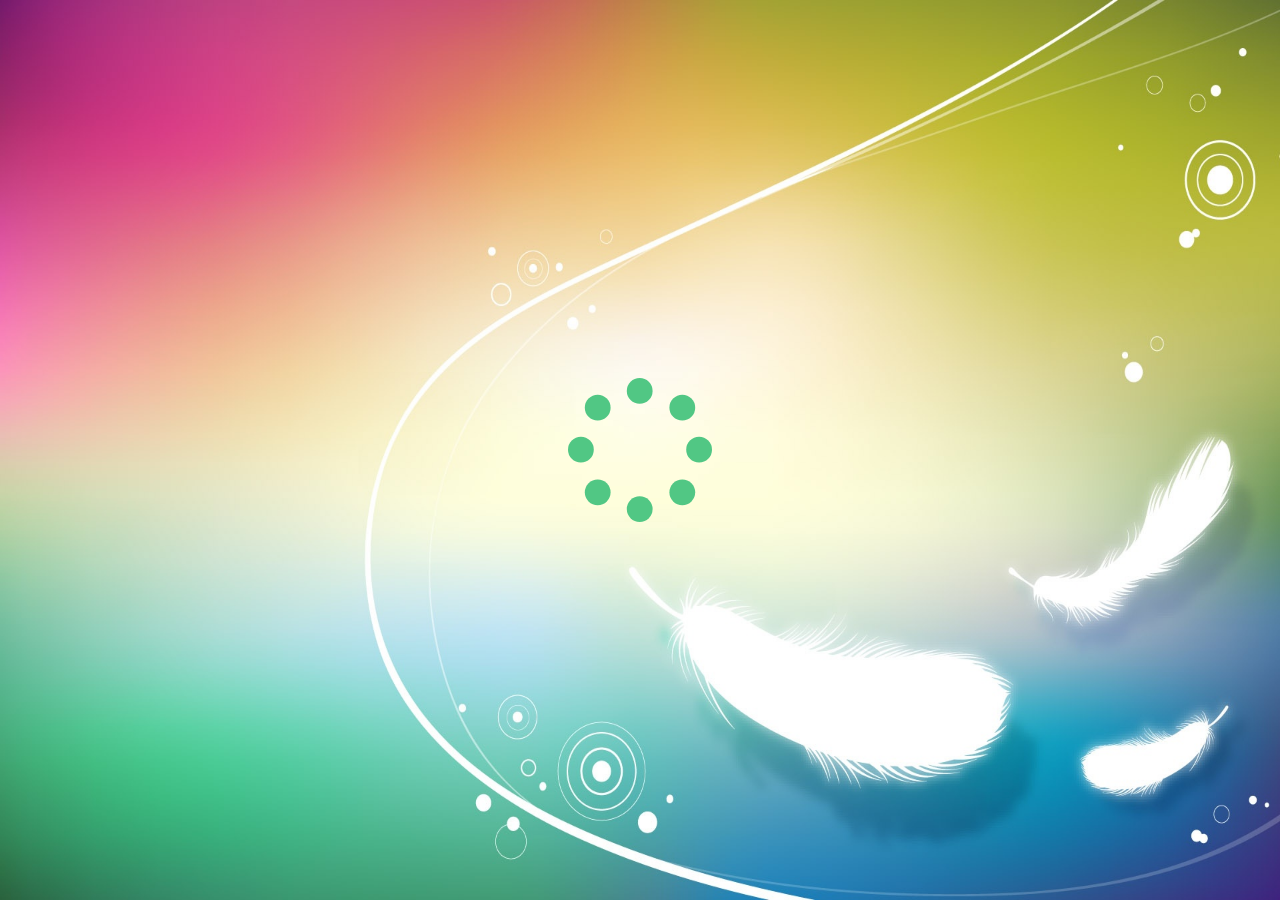
<file: index.html>
<!Doctype html>
<html lang="">
	<!-- (c) Copyright by Applications for student -->
	<head>
		<title></title>
		<meta charset="utf-8" />
		<meta name="description" content="" />
		<meta name="author" content="(c) AFS" />
		<meta name="robots" content="noindex,nofollow" />
		<link rel="apple-touch-icon" sizes="57x57" href="./data/img/favicon/apple-icon-57x57.png">
		<link rel="apple-touch-icon" sizes="60x60" href="./data/img/favicon/apple-icon-60x60.png">
		<link rel="apple-touch-icon" sizes="72x72" href="./data/img/favicon/apple-icon-72x72.png">
		<link rel="apple-touch-icon" sizes="76x76" href="./data/img/favicon/apple-icon-76x76.png">
		<link rel="apple-touch-icon" sizes="114x114" href="./data/img/favicon/apple-icon-114x114.png">
		<link rel="apple-touch-icon" sizes="120x120" href="./data/img/favicon/apple-icon-120x120.png">
		<link rel="apple-touch-icon" sizes="144x144" href="./data/img/favicon/apple-icon-144x144.png">
		<link rel="apple-touch-icon" sizes="152x152" href="./data/img/favicon/apple-icon-152x152.png">
		<link rel="apple-touch-icon" sizes="180x180" href="./data/img/favicon/apple-icon-180x180.png">
		<link rel="icon" type="image/png" sizes="192x192"  href="./data/img/favicon/android-icon-192x192.png">
		<link rel="icon" type="image/png" sizes="32x32" href="./data/img/favicon/favicon-32x32.png">
		<link rel="icon" type="image/png" sizes="96x96" href="./data/img/favicon/favicon-96x96.png">
		<link rel="icon" type="image/png" sizes="16x16" href="./data/img/favicon/favicon-16x16.png">
		<link rel="manifest" href="./data/img/favicon/manifest.json">
		<meta name="msapplication-TileColor" content="#ffffff">
		<meta name="msapplication-TileImage" content="./data/img/favicon/ms-icon-144x144.png">
		<meta name="theme-color" content="#ffffff">
		<link type="text/css" rel="stylesheet" href="./source/afs.css">
		<link type="text/css" rel="stylesheet" href="./data/css/normalize.css">
	</head>
	<body>
		<div id="afs-modal">
			<div id="afs-modal-title"></div>
			<div id="afs-modal-content"></div>
			<div id="afs-modal-close">X</div>
		</div>
		<div id="contextmenu"></div>
		<div id="afs-modal-fix"></div>
		<div id="afs-container">
			<div id="afs-body">
				<div id="afs-body-app">
					<div id="afs-body-app-close" style="display:none">
						<span>X</span>
					</div>
					<div id="afs-body-app-iframe"></div>
				</div>
				<div id="afs-body-loading">
					<div id="afs-loading">
						<div id="floatingCirclesG">
							<div class="f_circleG" id="frotateG_01"></div>
							<div class="f_circleG" id="frotateG_02"></div>
							<div class="f_circleG" id="frotateG_03"></div>
							<div class="f_circleG" id="frotateG_04"></div>
							<div class="f_circleG" id="frotateG_05"></div>
							<div class="f_circleG" id="frotateG_06"></div>
							<div class="f_circleG" id="frotateG_07"></div>
							<div class="f_circleG" id="frotateG_08"></div>
						</div>
					</div>
				</div>
				<div id="afs-body-login">
					<div id="afs-form-login">
						<div id="afs-form-login-title"></div>
						<div class="afs-form-area">
							<input id="afs-form-login-inputUser" type="text"/>
							<input id="afs-form-login-inputPass" type="password"/>
						</div>
						<div class="afs-form-box">
							<div id="afs-rememberAccount">
								<input type="checkbox" />
								<span></span>
							</div>
							<a id="afs-form-login-toRegister" href="javascript:void(0)"></a>
						</div>
						<button id="afs-form-login-submit"></button>
					</div>
				</div>
				<div id="afs-body-register">
					<div id="afs-form-register">
						<div id="afs-form-register-title"></div>
						<div class="afs-form-area">
							<input id="afs-form-register-inputName" type="text"/>
							<input id="afs-form-register-inputUser" type="text"/>
							<input id="afs-form-register-inputPass" type="password"/>
							<input id="afs-form-register-inputRePass" type="password"/>
							<button id="afs-form-register-btnCreatePassword"></button>
							<button id="afs-form-register-btnTogglePassword"></button>
						</div>
						<div class="afs-form-box">
							<a id="afs-form-register-toLogin" href="javascript:void(0)"></a>
						</div>
						<button id="afs-form-register-submit"></button>
					</div>				
				</div>
				<div id="afs-body-setting">
					<div id="afs-body-setting-exit"></div>
					<div id="afs-body-setting-menu">
						<div id="afs-body-setting-menu-account"></div>
						<div id="afs-body-setting-menu-data"></div>
						<div id="afs-body-setting-menu-personalized"></div>
						<div id="afs-body-setting-menu-language"></div>
					</div>
					<div id="afs-body-setting-content">
						<div id="afs-body-setting-content-account">
							<div id="afs-body-setting-changeName">
								<div class="afs-body-setting-title"></div>
								<input type="text" id="afs-body-setting-changeName-input"/>
								<div class="afs-body-setting-content-noticeSuccess"></div>
							</div>
							<div id="afs-body-setting-changePass">
								<div class="afs-body-setting-title"></div>
								<input type="password" id="afs-body-setting-changePass-input"/>
								<div class="afs-body-setting-content-noticeSuccess"></div>
							</div>
							<div id="afs-body-setting-changeAvatar">
								<div class="afs-body-setting-title"></div>
								<input type="file" id="afs-body-setting-changeAvatar-input"/>
							</div>
						</div>
						<div id="afs-body-setting-content-data">
							<div id="afs-body-setting-removeAccount"></div>
							<div id="afs-body-setting-removeAppData"></div>
							<div id="afs-body-setting-removeMyData"></div>
							<div id="afs-body-setting-removeAllData"></div>
						</div>
						<div id="afs-body-setting-content-personalized">
							<div id="afs-body-setting-changeBackground">
								<div class="afs-body-setting-title"></div>
								<input type="file" id="afs-body-setting-changeBackground-input"/>
							</div>
						</div>
						<div id="afs-body-setting-content-language">
							<div class="afs-body-setting-title"></div>
							<select></select>
							<button id="afs-body-setting-content-language-submit"></button>
						</div>
					</div>				
				</div>
				<div id="afs-body-board">
					<div id="afs-body-board-menu">
						<div id="afs-body-board-menu-profile">
							<div id="afs-body-board-menu-profile-avatar"></div>
							<div id="afs-body-board-menu-profile-name"></div>
						</div>
						<div id="afs-body-board-menu-right">
							<div id="afs-body-board-menu-setting"></div>
							<div id="afs-body-board-menu-logout"></div>
						</div>
					</div>
					<div id="afs-body-board-app"></div>
					<div id="afs-body-board-footer"></div>
				</div>
			</div>
			<div id="afs-footer"></div>
		</div>
		
		<script type="text/javascript" src="./data/js/jquery.js"></script> 
		<script type="text/javascript" src="./data/js/support.js"></script>
		<script type="text/javascript" src="./source/afs.js"></script>
		<script type="text/javascript" src="./source/custom.js"></script> 
		<script type="text/javascript" src="./lang/lang.vi.js"></script>
		<script type="text/javascript" src="./lang/lang.en.js"></script>
		<script type="text/javascript" src="./plugin/updateNotification/script.js"></script>
		<script type="text/javascript" src="./app/note/script.js"></script> 
		<script type="text/javascript" src="./app/unit-converter/script.js"></script> 
		<script type="text/javascript" src="./app/school-timetable/script.js"></script>
		<script type="text/javascript" src="./app/calculator/script.js"></script>
		<script type="text/javascript" src="./app/doyouknow/script.js"></script>
		<script type="text/javascript" src="./app/roborun-sweed/script.js"></script>
		<script>afs.run();</script>
	</body>
</html>
</file>
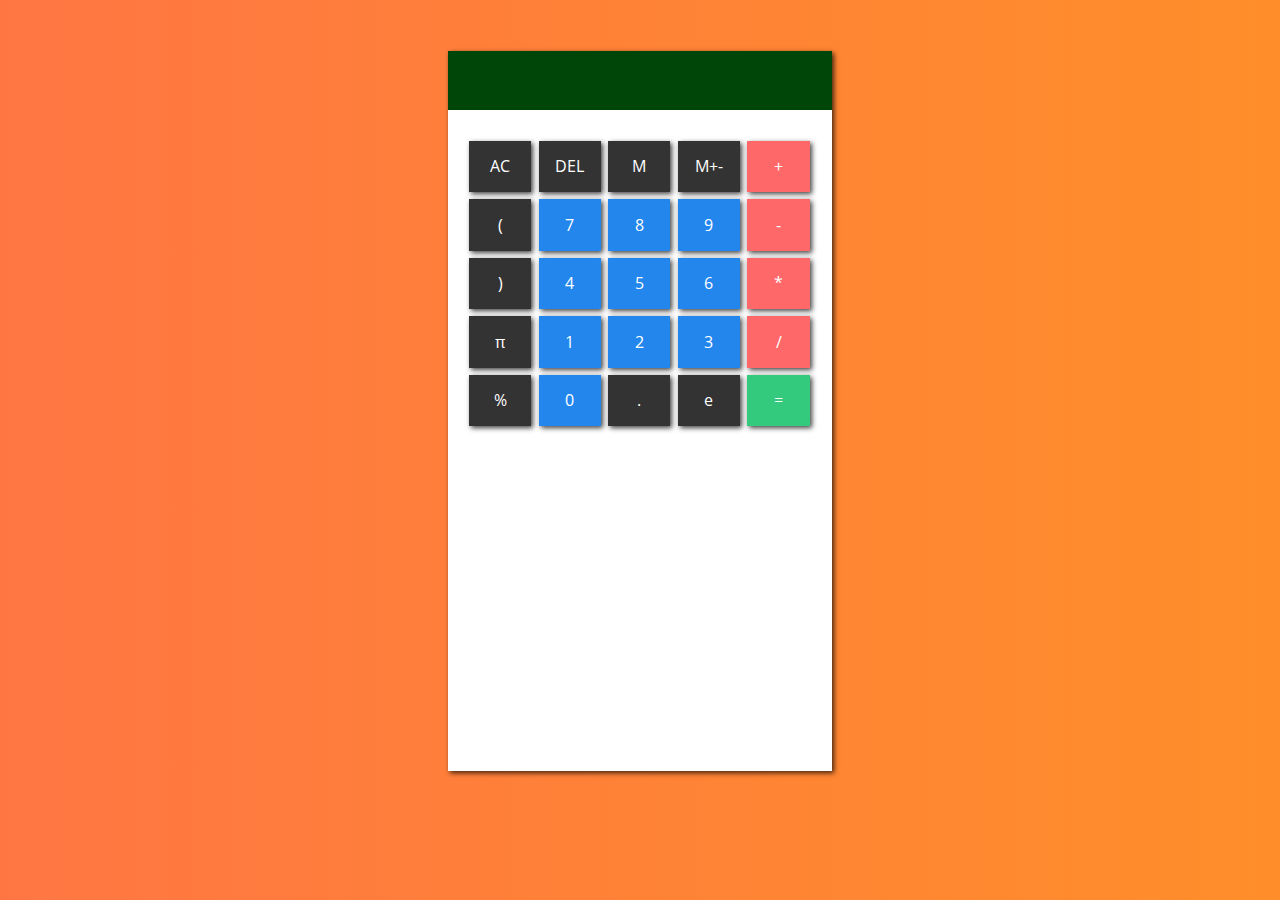
<file: app/calculator/index.html>
<!Doctype html>
<html lang="">
	<!-- (c) Copyright by Applications for student -->
	<head>
		<title></title>
		<meta charset="utf-8" />
		<meta name="description" content="" />
		<meta name="author" content="(c) AFS" />
		<meta name="robots" content="noindex,nofollow" />
		<script type="text/javascript" src="../../data/js/jquery.js"></script> 
		<script type="text/javascript" src="../../data/js/support.js"></script> 
		<script type="text/javascript" src="../../source/afs.js"></script>
		<script type="text/javascript" src="../../source/custom.js"></script> 
		<script type="text/javascript" src="../../app/calculator/script.js"></script> 
		<link type="text/css" rel="stylesheet" href="../../source/afs.css">
		<link type="text/css" rel="stylesheet" href="../../data/css/normalize.css">
		<!-- Source -->
		<script type="text/javascript" src="calculator.js"></script>
		<script type="text/javascript" src="calculator_lang.js"></script>
		<script type="text/javascript" src="calculator_custom.js"></script>
		<link type="text/css" rel="stylesheet" href="calculator.css">
	</head>
	<body>
		<div id="afs-modal">
			<div id="afs-modal-title"></div>
			<div id="afs-modal-content"></div>
			<div id="afs-modal-close">X</div>
		</div>
		<div id="afs-modal-fix"></div>
		<div id="afs-calculator">
			<div id="afs-calculator-board">
				<div id="afs-calculator-input">
					<input id="afs-calculator-text" type="text" disabled="disabled" />
				</div>
				<div id="afs-calculator-button">
					<div class="afs-calculator-btn-group">
						<button id="afs-calculator-ac">AC</button>
						<button id="afs-calculator-del">DEL</button>
						<button id="afs-calculator-setData">M</button>
						<button id="afs-calculator-reData">M+-</button>
						<button id="afs-calculator-plus" class="afs-calculator-btn-mkc">+</button>
					</div>
					<div class="afs-calculator-btn-group">
						<button id="afs-calculator-opts">(</button>
						<button id="afs-calculator-seven" class="afs-calculator-btn-num">7</button>
						<button id="afs-calculator-eight" class="afs-calculator-btn-num">8</button>
						<button id="afs-calculator-nine" class="afs-calculator-btn-num">9</button>
						<button id="afs-calculator-mns" class="afs-calculator-btn-mkc">-</button>
					</div>
					<div class="afs-calculator-btn-group">
						<button id="afs-calculator-cpts">)</button>
						<button id="afs-calculator-four" class="afs-calculator-btn-num">4</button>
						<button id="afs-calculator-five" class="afs-calculator-btn-num">5</button>
						<button id="afs-calculator-six" class="afs-calculator-btn-num">6</button>
						<button id="afs-calculator-mty" class="afs-calculator-btn-mkc">*</button>
					</div>
					<div class="afs-calculator-btn-group">
						<button id="afs-calculator-pi">&pi;</button>
						<button id="afs-calculator-one" class="afs-calculator-btn-num">1</button>
						<button id="afs-calculator-two" class="afs-calculator-btn-num">2</button>
						<button id="afs-calculator-three" class="afs-calculator-btn-num">3</button>
						<button id="afs-calculator-bks" class="afs-calculator-btn-mkc">/</button>
					</div>
					<div class="afs-calculator-btn-group">
						<button id="afs-calculator-pct">%</button>
						<button id="afs-calculator-zero" class="afs-calculator-btn-num">0</button>
						<button id="afs-calculator-dot">.</button>
						<button id="afs-calculator-e">e</button>
						<button id="afs-calculator-submit" class="afs-calculator-btn-sbm">=</button>
					</div>
				</div>
			</div>
		</div>
		<script>calculator.run()</script>
	</body>
</html>
</file>
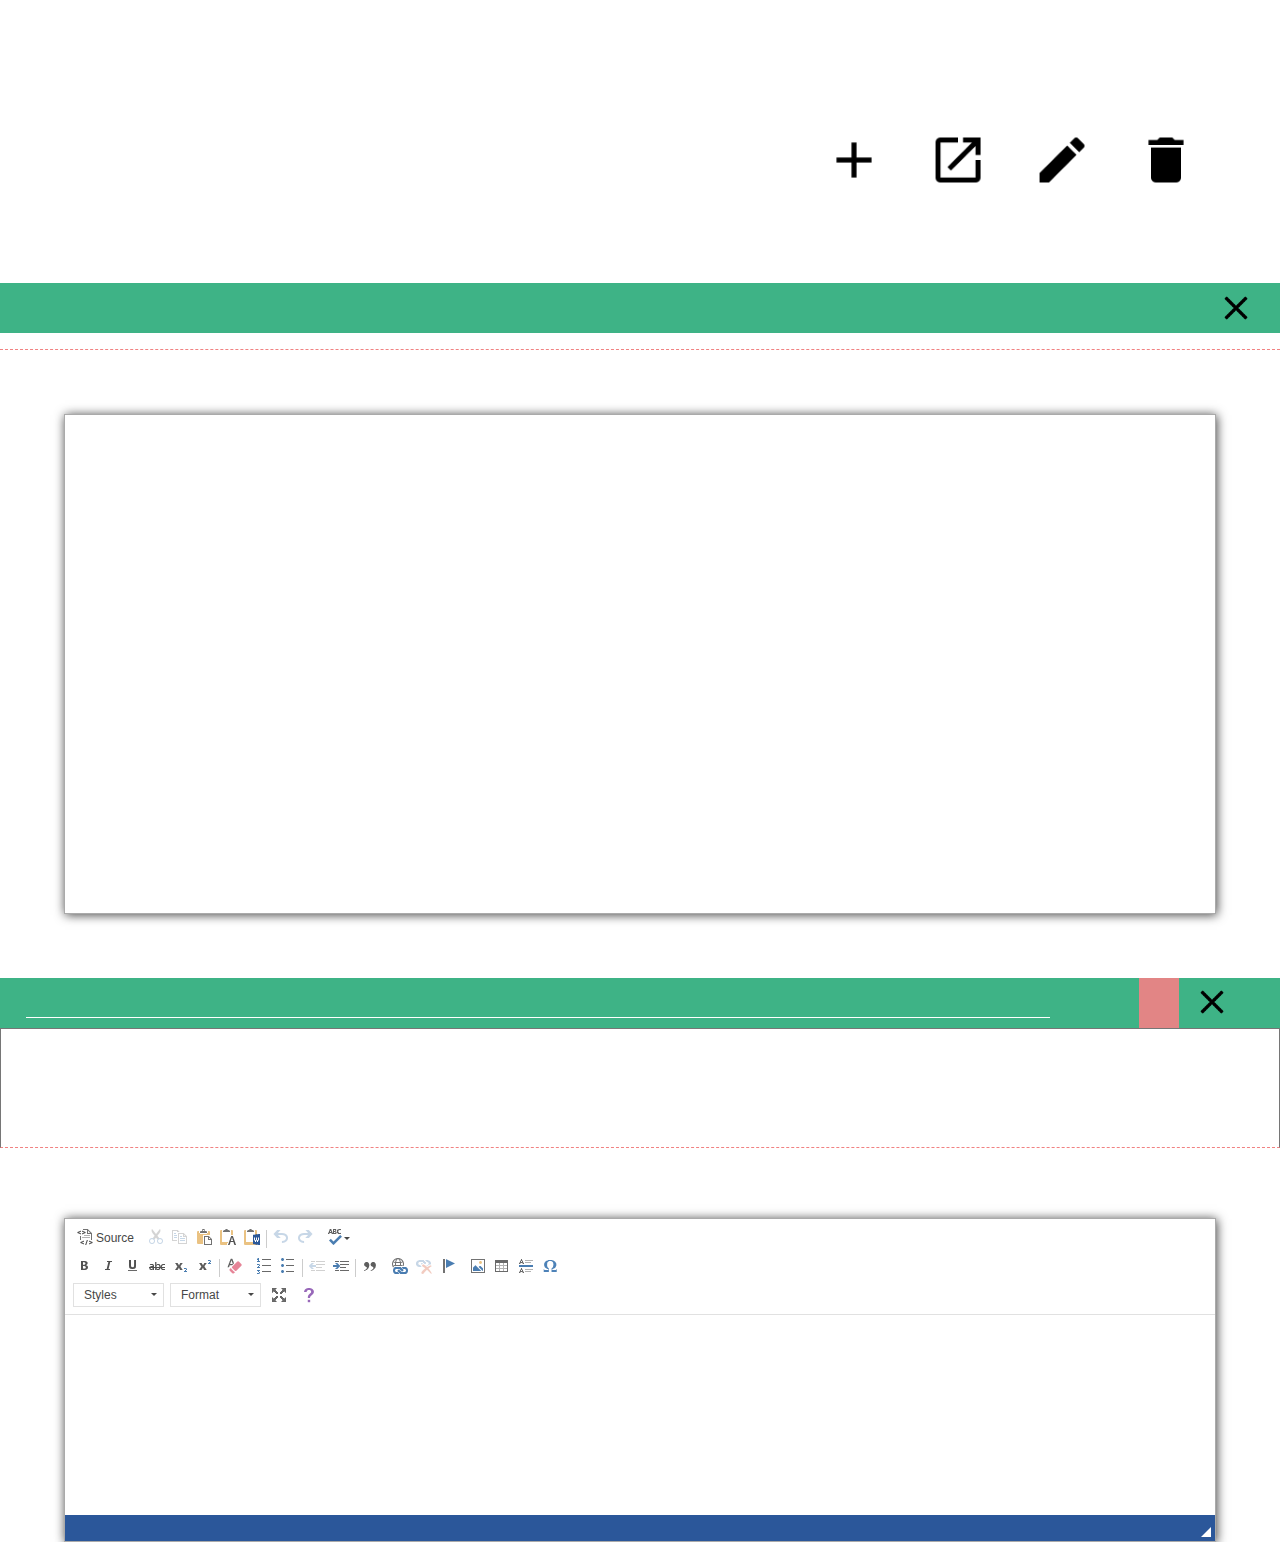
<file: app/note/index.html>
<!Doctype html>
<html lang="">
	<!-- (c) Copyright by Applications for student -->
	<head>
		<title></title>
		<meta charset="utf-8" />
		<meta name="description" content="" />
		<meta name="author" content="(c) AFS" />
		<meta name="robots" content="noindex,nofollow" />
		<script type="text/javascript" src="../../data/js/jquery.js"></script> 
		<script type="text/javascript" src="../../data/js/support.js"></script> 
		<script type="text/javascript" src="../../source/afs.js"></script>
		<script type="text/javascript" src="./ckeditor/ckeditor.js"></script>
		<script type="text/javascript" src="../../source/custom.js"></script> 
		<script type="text/javascript" src="../../app/note/script.js"></script> 
		<link type="text/css" rel="stylesheet" href="../../source/afs.css">
		<link type="text/css" rel="stylesheet" href="../../data/css/normalize.css">
		<!-- Source -->
		<script type="text/javascript" src="note.js"></script>
		<script type="text/javascript" src="note_lang.js"></script>
		<script type="text/javascript" src="note_custom.js"></script>
		<link type="text/css" rel="stylesheet" href="note.css">
	</head>
	<body>
		<div id="afs-modal">
			<div id="afs-modal-title"></div>
			<div id="afs-modal-content"></div>
			<div id="afs-modal-close">X</div>
		</div>
		<div id="afs-modal-fix"></div>
		<div id="afs-note">
			<div id="afs-note-loading">
				<div id="note-loading">
					<div class="windows8">
						<div class="wBall" id="wBall_1">
							<div class="wInnerBall"></div>
						</div>
						<div class="wBall" id="wBall_2">
							<div class="wInnerBall"></div>
						</div>
						<div class="wBall" id="wBall_3">
							<div class="wInnerBall"></div>
						</div>
						<div class="wBall" id="wBall_4">
							<div class="wInnerBall"></div>
						</div>
						<div class="wBall" id="wBall_5">
							<div class="wInnerBall"></div>
						</div>
					</div>
				</div>
			</div>
			<div id="afs-note-board">
				<div id="afs-note-board-menu">
					<div id="afs-note-board-new"></div>
					<div id="afs-note-board-open"></div>
					<div id="afs-note-board-edit"></div>
					<div id="afs-note-board-delete"></div>
				</div>
				<div id="afs-note-board-item"></div>
				<div id="afs-note-board-setting"></div>
			</div>
			<div id="afs-note-open">
				<div id="afs-note-open-menu">
					<div id="afs-note-open-itemTitle"></div>
					<div id="afs-note-open-exit"></div>
				</div>
				<div id="afs-note-open-itemDescription"></div>
				<div id="afs-note-open-itemContent"></div>
			</div>
			<div id="afs-note-editor">
				<div id="afs-note-editor-menu">
					<input id="afs-note-editor-itemTitle" type="text"/>
					<div id="afs-note-editor-complete"></div>
					<div id="afs-note-editor-exit"></div>
				</div>
				<textarea id="afs-note-editor-itemDescription"></textarea>
				<textarea id="afs-note-editor-itemEditor" name="afs-note-editor-itemEditor"> </textarea>
				<script>
					CKEDITOR.replace('afs-note-editor-itemEditor');
				</script>
			</div>
		</div>
		<!--<footer>
			(c) Copyright by AFS Note.
		</footer>-->
		<script>note.run()</script>
	</body>
</html>
</file>
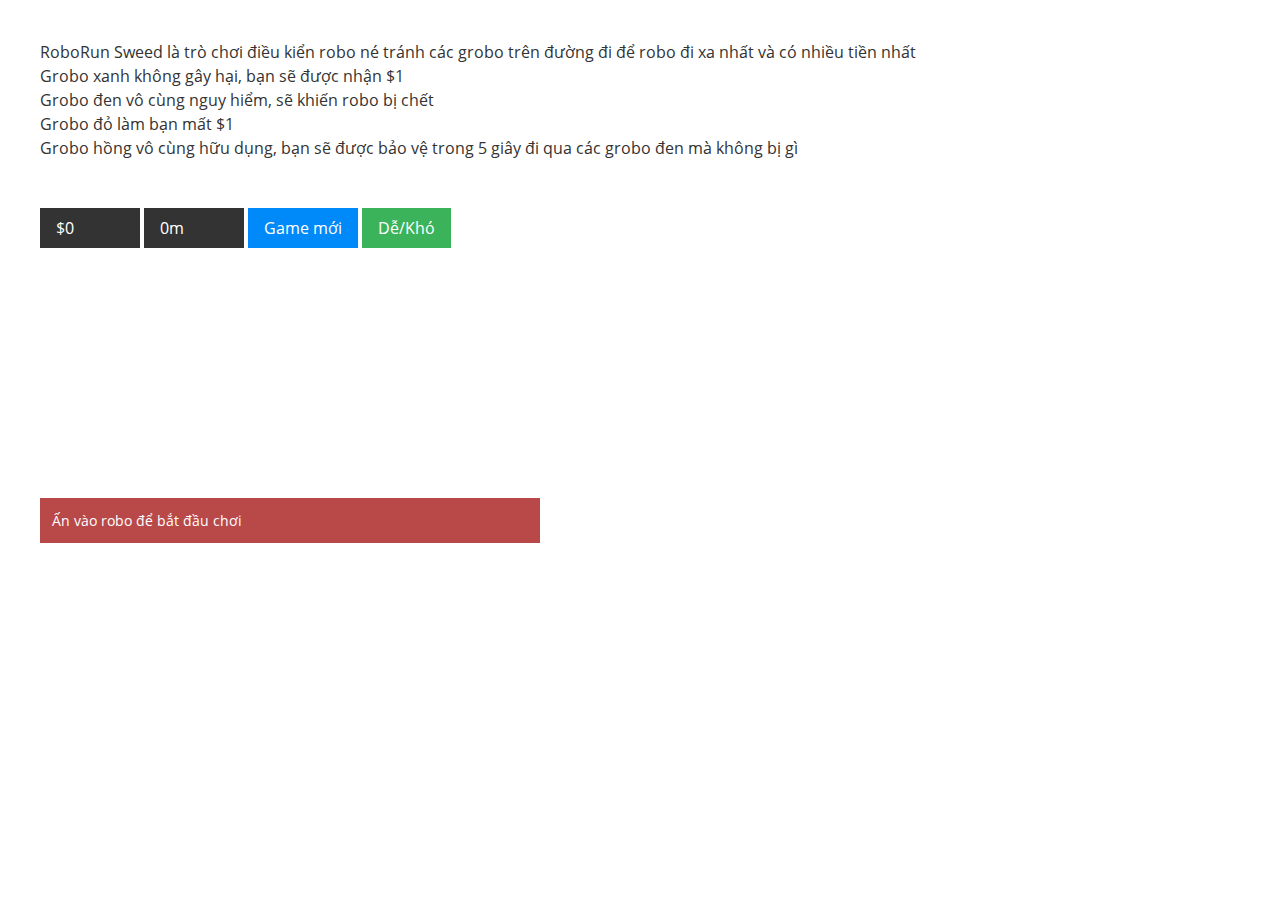
<file: app/roborun-sweed/index.html>
<!Doctype html>
<html>
<head>
	<title>RoboRun Sweed</title>
	<meta charset="utf-8" />
	<meta name="viewport" content="width=device-width, initial-scale=1">
	<meta name="description" content="" />
	<meta name="author" content="(c) AFS" />
	<meta name="robots" content="noindex,nofollow" />
	<script type="text/javascript" src="../../data/js/jquery.js"></script> 
	<script type="text/javascript" src="../../data/js/support.js"></script> 
	<script type="text/javascript" src="../../source/afs.js"></script>
	<script type="text/javascript" src="../../source/custom.js"></script> 
	<link type="text/css" rel="stylesheet" href="../../source/afs.css">
	<link type="text/css" rel="stylesheet" href="../../data/css/normalize.css">
	<!-- Source -->
	<script type="text/javascript" src="roborun_sweed.js"></script>
	<link type="text/css" rel="stylesheet" href="roborun_sweed.css">
</head>
<body>
	<div id="afs-modal">
		<div id="afs-modal-title"></div>
		<div id="afs-modal-content"></div>
		<div id="afs-modal-close">X</div>
	</div>
	RoboRun Sweed là trò chơi điều kiển robo né tránh các grobo trên đường đi để robo đi xa nhất và có nhiều tiền nhất<br>
	Grobo xanh không gây hại, bạn sẽ được nhận $1<br>
	Grobo đen vô cùng nguy hiểm, sẽ khiến robo bị chết<br>
	Grobo đỏ làm bạn mất $1<br>
	Grobo hồng vô cùng hữu dụng, bạn sẽ được bảo vệ trong 5 giây đi qua các grobo đen mà không bị gì<br><br><br>
	<div class="container">
	  <div class="menu">
		<div class="totalCoin">$0</div>
		<div class="totalDistance">0m</div>
		<div class="play">Game mới</div>
		<div class="mode">Dễ/Khó</div>
	  </div>

	  <div class="game">
		<div class="g">
			<div class="robo"></div>
			<div class="coinsArea"></div>
			<div class="area">
			  <div class="dirt">Ấn vào robo để bắt đầu chơi</div>
			</div>
		</div>
	  </div>
	</div>
	<script>roborun_sweed.run()</script>
</body>
</html>
</file>
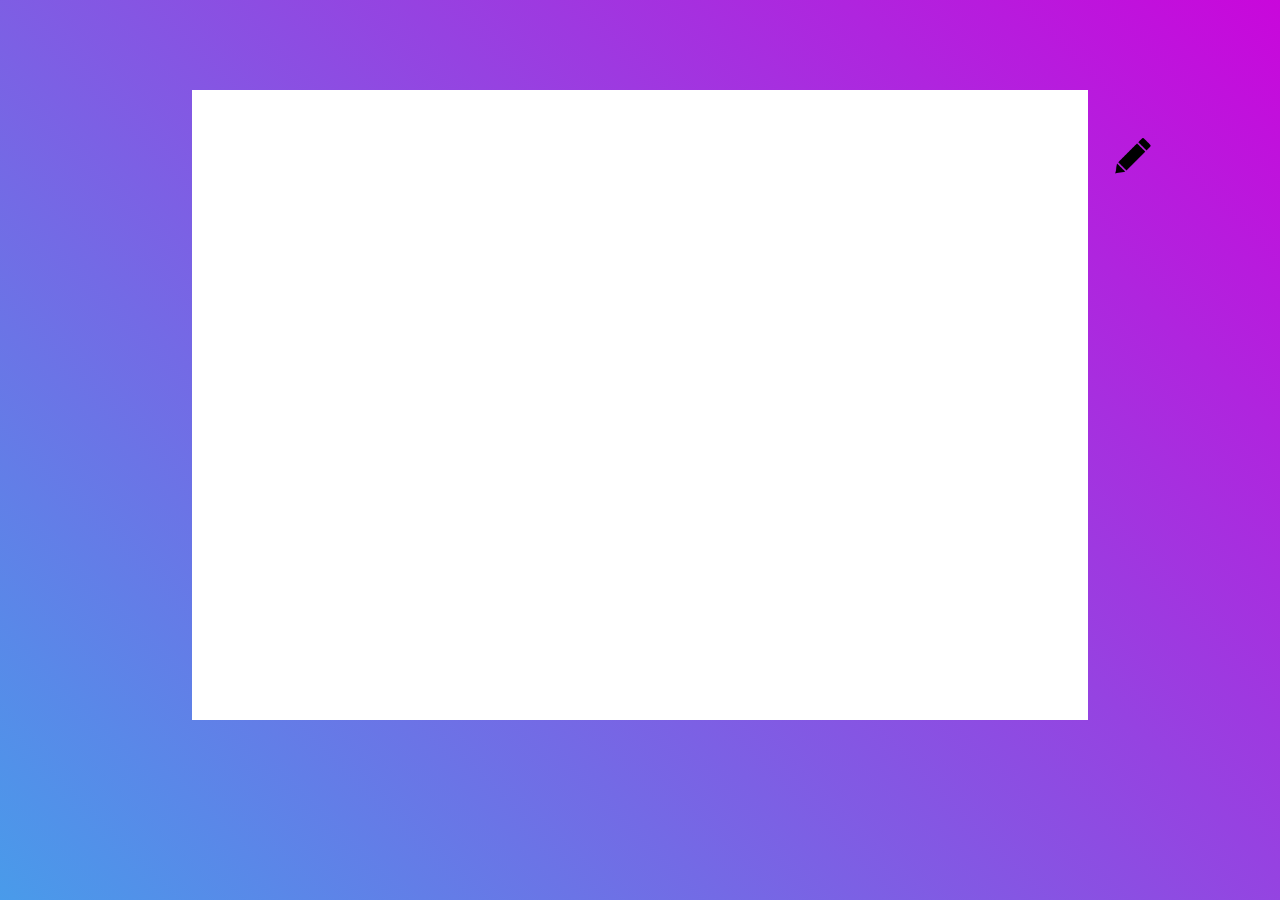
<file: app/school-timetable/index.html>
<!Doctype html>
<html lang="">
	<!-- (c) Copyright by Applications for student -->
	<head>
		<title></title>
		<meta charset="utf-8" />
		<meta name="description" content="" />
		<meta name="author" content="(c) AFS" />
		<meta name="robots" content="noindex,nofollow" />
		<script type="text/javascript" src="../../data/js/jquery.js"></script> 
		<script type="text/javascript" src="../../data/js/support.js"></script> 
		<script type="text/javascript" src="../../source/afs.js"></script>
		<script type="text/javascript" src="../../source/custom.js"></script> 
		<script type="text/javascript" src="../../app/note/script.js"></script> 
		<link type="text/css" rel="stylesheet" href="../../source/afs.css">
		<link type="text/css" rel="stylesheet" href="../../data/css/normalize.css">
		<!-- Source -->
		<script type="text/javascript" src="school-timetable.js"></script>
		<script type="text/javascript" src="school-timetable_lang.js"></script>
		<script type="text/javascript" src="school-timetable_custom.js"></script>
		<link type="text/css" rel="stylesheet" href="school-timetable.css">
	</head>
	<body>
		<div id="afs-modal">
			<div id="afs-modal-title"></div>
			<div id="afs-modal-content"></div>
			<div id="afs-modal-close">X</div>
		</div>
		<div id="afs-modal-fix"></div>
		<div id="afs-school-timetable">
			<div id="afs-school-timetable-board">
				<table id="afs-school-timetable-table"></table>
				<div id="afs-school-timetable-edit"></div>
				<div id="afs-school-timetable-ok" style="display:none"></div>
			</div>
		</div>
		<script>school_timetable.run()</script>
	</body>
</html>
</file>
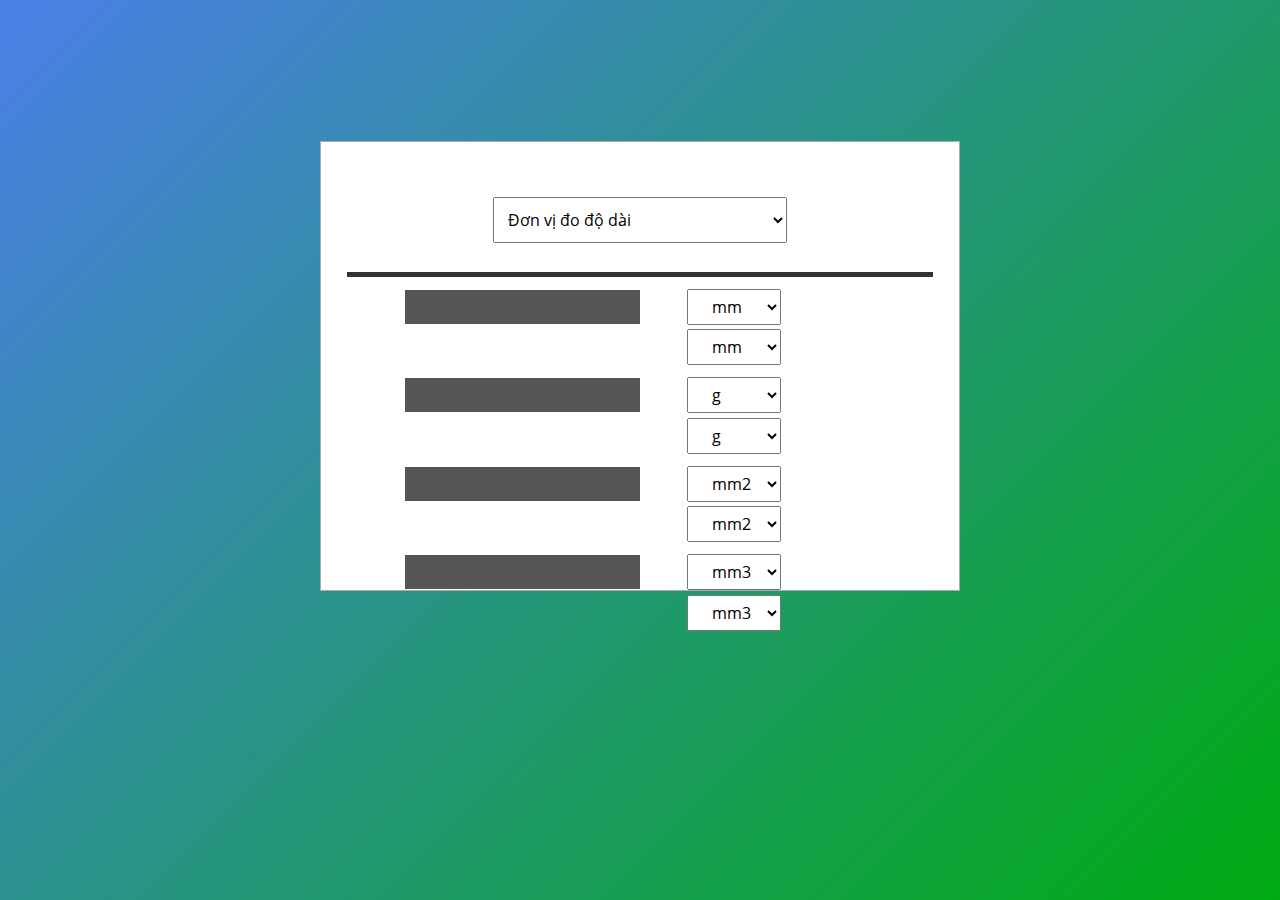
<file: app/unit-converter/index.html>
<!Doctype html>
<html lang="">
	<!-- (c) Copyright by Applications for student -->
	<head>
		<title></title>
		<meta charset="utf-8" />
		<meta name="description" content="" />
		<meta name="author" content="(c) AFS" />
		<meta name="robots" content="noindex,nofollow" />
		<script type="text/javascript" src="../../data/js/jquery.js"></script> 
		<script type="text/javascript" src="../../data/js/support.js"></script> 
		<script type="text/javascript" src="../../source/afs.js"></script>
		<script type="text/javascript" src="../../source/custom.js"></script> 
		<script type="text/javascript" src="../../app/note/script.js"></script> 
		<link type="text/css" rel="stylesheet" href="../../source/afs.css">
		<link type="text/css" rel="stylesheet" href="../../data/css/normalize.css">
		<!-- Source -->
		<script type="text/javascript" src="unit-converter.js"></script>
		<script type="text/javascript" src="unit-converter_lang.js"></script>
		<script type="text/javascript" src="length.js"></script>
		<script type="text/javascript" src="mass.js"></script>
		<script type="text/javascript" src="area.js"></script>
		<script type="text/javascript" src="volume.js"></script>
		<script type="text/javascript" src="unit-converter_custom.js"></script>
		<link type="text/css" rel="stylesheet" href="unit-converter.css">
	</head>
	<body>
		<div id="afs-modal">
			<div id="afs-modal-title"></div>
			<div id="afs-modal-content"></div>
			<div id="afs-modal-close">X</div>
		</div>
		<div id="afs-modal-fix"></div>
		<div id="afs-unit-converter">
			<div id="afs-unit-converter-board">
				<select id="afs-unit-converter-selectTypeConvert"></select>
				<div id="afs-unit-converter-dataConvert"></div>
			</div>
		</div>
		<script>unit_converter.run()</script>
	</body>
</html>
</file>
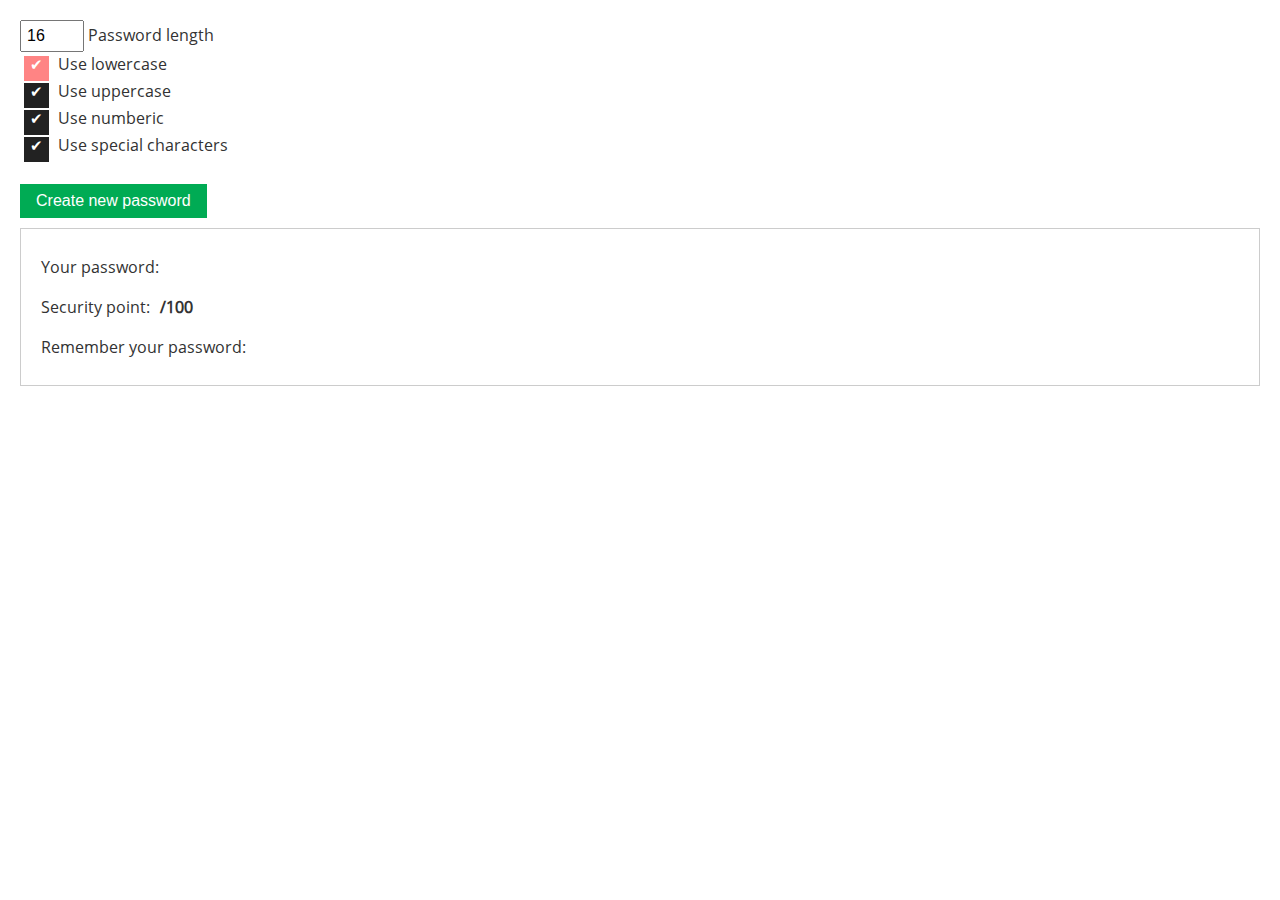
<file: plugin/password-generator/en.html>
<!DOCTYPE html>
<html>

<head>
    <meta charset="UTF-8">
    <title>Create password</title>
    <link rel="stylesheet" href="style.css">
    <script src='../../data/js/jquery.js'></script>
    <script src="script.js"></script>
</head>
<body>
    <div id="generator-box">
        <input id="passlength" type="number" value="16" />
        <label for="passlength">Password length</label><br/>
        <input id="use-lowercase" type="checkbox" checked="checked" disabled="disabled" />
        <label for="use-lowercase">Use lowercase</label><br/>
        <input id="use-uppercase" type="checkbox" checked="checked" />
        <label for="use-uppercase">Use uppercase</label><br/>
        <input id="use-number" type="checkbox" checked="checked" />
        <label for="use-number">Use numberic</label><br/>
        <input id="use-specialcharacter" type="checkbox" checked="checked" />
        <label for="use-specialcharacter">Use special characters</label><br/><br/>
        <button id="create">Create new password</button>
    </div>
    <div id="result">
        <p><span>Your password:</span><b id="string"></b></p>
        <p><span>Security point:</span><b id="score"></b><b>/100</b></p>
        <p><span>Remember your password:</span>
            <div id="memo"></div>
        </p>
    </div>
</body>
</html>
</file>
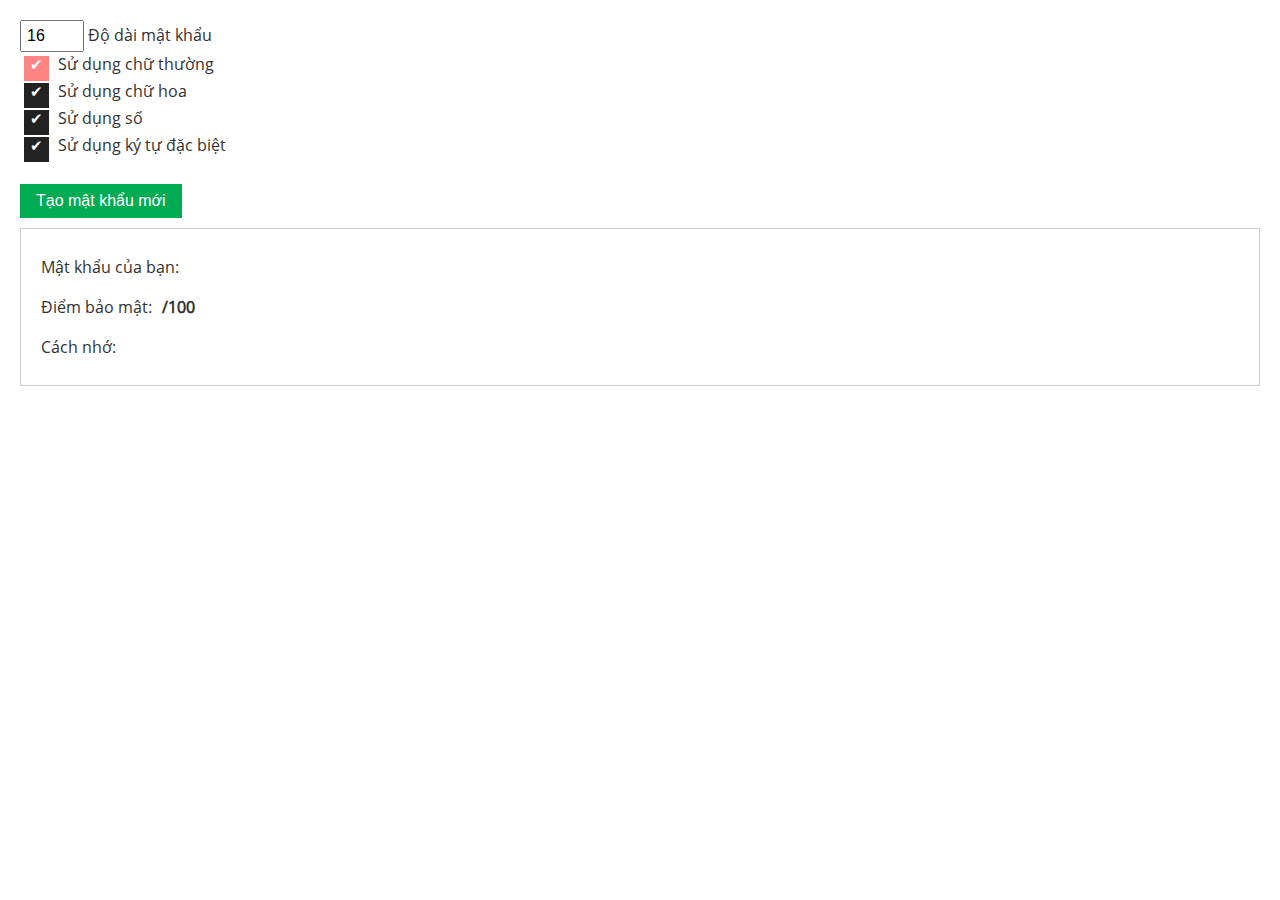
<file: plugin/password-generator/vi.html>
<!DOCTYPE html>
<html>

<head>
    <meta charset="UTF-8">
    <title>Tạo mật khẩu - AFS</title>
    <link rel="stylesheet" href="style.css">
    <script src='../../data/js/jquery.js'></script>
    <script src="script.js"></script>
</head>
<body>
    <div id="generator-box">
        <input id="passlength" type="number" value="16" />
        <label for="passlength">Độ dài mật khẩu</label><br/>
        <input id="use-lowercase" type="checkbox" checked="checked" disabled="disabled" />
        <label for="use-lowercase">Sử dụng chữ thường</label><br/>
        <input id="use-uppercase" type="checkbox" checked="checked" />
        <label for="use-uppercase">Sử dụng chữ hoa</label><br/>
        <input id="use-number" type="checkbox" checked="checked" />
        <label for="use-number">Sử dụng số</label><br/>
        <input id="use-specialcharacter" type="checkbox" checked="checked" />
        <label for="use-specialcharacter">Sử dụng ký tự đặc biệt</label><br/><br/>
        <button id="create">Tạo mật khẩu mới</button>
    </div>
    <div id="result">
        <p><span>Mật khẩu của bạn:</span><b id="string"></b></p>
        <p><span>Điểm bảo mật:</span><b id="score"></b><b>/100</b></p>
        <p><span>Cách nhớ:</span><span id="memo"></span></p>
    </div>
</body>
</html>
</file>
<file: source/afs.css>
/* (c) Copyright by Applications for student */
@charset "UTF-8";
@font-face {
    font-family: Open Sans;
    src: url(../data/font/opensans.ttf);
}

*{
	-webkit-box-sizing:border-box;
	-moz-box-sizing:border-box;
	box-sizing:border-box;
	resize:none;
}

body{
	font-family:Open Sans,Arial,Sans-serif;
	font-size:16px;
	line-height:1.5;
	color:#333;
	cursor:default;
	margin:0;
}

input, textarea, a, [contenteditable], button, select {
	outline: 0;
}

iframe {
	border:none;
}

a{
	text-decoration:none;
	background-color:transparent;
	color:#39f;
}

a:hover{
	cursor:pointer;
}

input[type="checkbox"] {
    float: left;
    width: 25px !important;
    height: 20px;
    cursor: pointer;
    margin-right: 10px;
}

input[type="checkbox"]:after {
    content: ' ';
    display: inline-block;
    visibility: visible;
    background-color: #32A942;
    padding-bottom: 5px;
	padding-top: 2px;
    width: 25px;
    height: 20px;
    text-align: center;
    color: #fff;
    font-size: 15px;
}

input[type="checkbox"]:checked:after {
    content: '\2714';
}

input[type=file] {
    border: 1px #ddd solid;
    background-color: rgb(62, 177, 112);
    padding: 8px 15px !important;
    width: 320px !important;
    height: 45px !important;
    color: #fff;
}

input[type=file]:focus {
    border-color: #219855;
}

#afs-body {
    background-repeat: no-repeat;
    background-size: 100% 100%;
    position: absolute;
    height: 100%;
    width: 100%;
}

#floatingCirclesG{
	position:relative;
	width:240px;
	height:240px;
	margin:auto;
	transform:scale(0.6);
		-o-transform:scale(0.6);
		-ms-transform:scale(0.6);
		-webkit-transform:scale(0.6);
		-moz-transform:scale(0.6);
}

.f_circleG{
	position:absolute;
	background-color:rgb(81,199,132);
	height:43px;
	width:43px;
	border-radius:23px;
		-o-border-radius:23px;
		-ms-border-radius:23px;
		-webkit-border-radius:23px;
		-moz-border-radius:23px;
	animation-name:f_fadeG;
		-o-animation-name:f_fadeG;
		-ms-animation-name:f_fadeG;
		-webkit-animation-name:f_fadeG;
		-moz-animation-name:f_fadeG;
	animation-duration:0.882s;
		-o-animation-duration:0.882s;
		-ms-animation-duration:0.882s;
		-webkit-animation-duration:0.882s;
		-moz-animation-duration:0.882s;
	animation-iteration-count:infinite;
		-o-animation-iteration-count:infinite;
		-ms-animation-iteration-count:infinite;
		-webkit-animation-iteration-count:infinite;
		-moz-animation-iteration-count:infinite;
	animation-direction:normal;
		-o-animation-direction:normal;
		-ms-animation-direction:normal;
		-webkit-animation-direction:normal;
		-moz-animation-direction:normal;
}

#frotateG_01{
	left:0;
	top:98px;
	animation-delay:0.3295s;
		-o-animation-delay:0.3295s;
		-ms-animation-delay:0.3295s;
		-webkit-animation-delay:0.3295s;
		-moz-animation-delay:0.3295s;
}

#frotateG_02{
	left:28px;
	top:28px;
	animation-delay:0.446s;
		-o-animation-delay:0.446s;
		-ms-animation-delay:0.446s;
		-webkit-animation-delay:0.446s;
		-moz-animation-delay:0.446s;
}

#frotateG_03{
	left:98px;
	top:0;
	animation-delay:0.5525s;
		-o-animation-delay:0.5525s;
		-ms-animation-delay:0.5525s;
		-webkit-animation-delay:0.5525s;
		-moz-animation-delay:0.5525s;
}

#frotateG_04{
	right:28px;
	top:28px;
	animation-delay:0.659s;
		-o-animation-delay:0.659s;
		-ms-animation-delay:0.659s;
		-webkit-animation-delay:0.659s;
		-moz-animation-delay:0.659s;
}

#frotateG_05{
	right:0;
	top:98px;
	animation-delay:0.7755s;
		-o-animation-delay:0.7755s;
		-ms-animation-delay:0.7755s;
		-webkit-animation-delay:0.7755s;
		-moz-animation-delay:0.7755s;
}

#frotateG_06{
	right:28px;
	bottom:28px;
	animation-delay:0.882s;
		-o-animation-delay:0.882s;
		-ms-animation-delay:0.882s;
		-webkit-animation-delay:0.882s;
		-moz-animation-delay:0.882s;
}

#frotateG_07{
	left:98px;
	bottom:0;
	animation-delay:0.9985s;
		-o-animation-delay:0.9985s;
		-ms-animation-delay:0.9985s;
		-webkit-animation-delay:0.9985s;
		-moz-animation-delay:0.9985s;
}

#frotateG_08{
	left:28px;
	bottom:28px;
	animation-delay:1.105s;
		-o-animation-delay:1.105s;
		-ms-animation-delay:1.105s;
		-webkit-animation-delay:1.105s;
		-moz-animation-delay:1.105s;
}



@keyframes f_fadeG{
	0%{
		background-color:rgb(81,199,132);
	}

	100%{
		background-color:rgb(255,255,255);
	}
}

@-o-keyframes f_fadeG{
	0%{
		background-color:rgb(81,199,132);
	}

	100%{
		background-color:rgb(255,255,255);
	}
}

@-ms-keyframes f_fadeG{
	0%{
		background-color:rgb(81,199,132);
	}

	100%{
		background-color:rgb(255,255,255);
	}
}

@-webkit-keyframes f_fadeG{
	0%{
		background-color:rgb(81,199,132);
	}

	100%{
		background-color:rgb(255,255,255);
	}
}

@-moz-keyframes f_fadeG{
	0%{
		background-color:rgb(81,199,132);
	}

	100%{
		background-color:rgb(255,255,255);
	}
}

.afs-form-area button {
    color: #fff;
    border: none;
    padding: 6px 12px;
    font-size: 14px;	
}

#afs-form-register-btnCreatePassword {
    background-color: rgb(62, 177, 112);
}

#afs-form-register-btnTogglePassword {
    background-color: #0080FF;
}

#afs-rememberAccount {
    margin: 15px 0;
}

#afs-rememberAccount span {
    color:#32A942;
}

#afs-form-login,
#afs-form-register {
	max-width: 50%;
	padding: 3%;
	margin: 100px auto auto auto;
	background-color: #fff;
}

#afs-form-login input,
#afs-form-register input {
    width: 100%;
    display: block;
    margin-bottom: 5px;
    border: none;
    padding: 10px;
    border-bottom: 1px rgb(62, 177, 112) solid;
    font-size: 17px;
}

#afs-form-login-title,
#afs-form-register-title {
    font-size: 23px;
	margin-bottom: 18px;
	color: #32A942;
}

.afs-form-box {
    margin: 15px 0 10px;
}

#afs-form-login-submit, 
#afs-form-register-submit {
    background-color: #333;
    color: #fff;
    padding: 8px 20px;
    border: #333 1px solid;
}

#afs-form-login-submit:hover, 
#afs-form-register-submit:hover {
	-webkit-transition: all .6s ease;
	-moz-transition: all .6s ease;
	-ms-transition: all .6s ease;
	-o-transition: all .6s ease;
	transition: all .6s ease;
	background-color:#fff;
	color:#333;
}

#afs-modal {
	display: none;
    position: fixed;
    z-index: 10001;
    left: 10%;
    top: 10%;
    width: 80%;
    overflow: auto;
    max-height: 80%;
    border: 1px #aaa solid;
    -webkit-box-shadow: .3px .3px .3px 0 #000;
    -moz-box-shadow: .3px .3px .3px 0 #000;
    box-shadow: .3px .3px .3px 0 #000;
}

#afs-modal-close {
	position: absolute;
    top: 0;
    right: 0;
    color: #3EB386;
    width: 25px;
    height: 25px;
    background-color: #fff;
    margin-right: 10px;
    margin-top: 10px;
    border-radius: 5px;
    text-align: center;
}

#afs-modal-close:hover {
	background-color:#333;
	color:#fff;
	cursor:pointer;
	-webkit-transition: all .6s ease;
	-moz-transition: all .6s ease;
	-ms-transition: all .6s ease;
	-o-transition: all .6s ease;
	transition: all .6s ease;
}

#afs-modal-fix {
	opacity: .7;
	display:none;
    position: fixed;
    top: 0;
    right: 0;
    bottom: 0;
    left: 0;
    z-index: 10000;
    background-color: #000;
}

#afs-modal-title {
    background-color: #3EB386;
    padding: 18px 30px;
    color: #fff;
    font-size: 18px;
}

#afs-modal-content {
    background-color: #fff;
    padding: 10px 30px;
	word-wrap: break-word;
}

.afs-board-subapp-name {
    margin-top: 80%;
    height: 21%;
    width: 100%;
    background-color: #333;
    display: inline-block;
    color: #fff;
    font-size: 14px;
    padding: 3% 5%;
}

.afs-board-subapp-tab {
	background-size: 100% 100%;
    width: 100%;
    height: 100%;
}

.afs-board-subapp:hover {
	-webkit-transition: all .6s ease;
	-moz-transition: all .6s ease;
	-ms-transition: all .6s ease;
	-o-transition: all .6s ease;
	transition: all .6s ease;
	cursor:pointer;
}

#afs-body-board {
    background-color: #fff;
    width: 90%;
    margin-left: 5%;
    height: 90%;
    margin-top: 2.5%;
    position: absolute;
}

#afs-body-board-app {
    margin: 3%;
    overflow: auto;
    position: absolute;
    width: 97%;
    height: 80%;
}

#afs-body-board-menu-profile {
    float: left;
}

#afs-body-board-menu {
    background-color: rgb(62, 177, 112);
    color: #fff;
    height: 45px;
    padding: 7px 1.5%;
}

#afs-body-board-menu-profile-avatar {
    width: 32px;
    height: 32px;
    background-size: 100% 100%;
    float: left;
    border: 2px #fff solid;
    border-radius: 100%;
    background-color: #fff;
}

#afs-body-board-menu-profile-avatar {
	-moz-transform: rotate(360deg);
	-webkit-transform: rotate(360deg);
	-o-transform: rotate(360deg);
	-ms-transform: rotate(360deg);
	transform: rotate(360deg);
	-webkit-transition: all .6s ease;
	-moz-transition: all .6s ease;
	-ms-transition: all .6s ease;
	-o-transition: all .6s ease;
	transition: all .6s ease;
}

#afs-body-board-menu-profile-name {
    margin: 5px 10px;
    display: inline-block;
}

#afs-body-board-menu-right {
	float:right;
}

#afs-body-board-menu-setting {
	background-image: url(../data/img/setting.png);
	background-size: 100% 100%;
	width: 32px;
	height: 32px;
	margin-left: -40px;
    float: left;
}

#afs-body-board-menu-logout {
	background-image: url(../data/img/logout.png);
	background-size: 100% 100%;
	width: 32px;
	height: 32px;
}

#afs-body-board-menu-setting:hover,
#afs-body-board-menu-logout:hover {
	cursor:pointer;
}

#afs-body-setting {
    position: absolute;
    background-color: #fff;
    width: 100%;
    height: 100%;
}

.afs-body-setting-content-noticeSuccess {
    margin: -0.5% 0 0.5% 0;
    color: #FF9F9F;
}

#afs-body-setting-menu {
    padding-top: 3%;
    width: 12%;
    background-color: #FF9E88;
    color: #fff;
    height: 100%;
    float: left;
}

#afs-body-setting-content {
    width: 88%;
    margin-left: 12%;
    height: 100%;
    padding: 3%;
}

#afs-body-setting-menu > div {
    height: 60px;
    font-size: 18px;
    border-top: 1px #fff solid;
    padding: 15px 20px;
}

#afs-body-setting-menu > div:hover {
    cursor: pointer;
    background-color: #fff;
    color: #333;
    -webkit-transition: all .6s ease;
    -moz-transition: all .6s ease;
    -ms-transition: all .6s ease;
    -o-transition: all .6s ease;
    transition: all .6s ease;
}

#afs-body-setting-menu-language {
    border-bottom: 1px #fff solid;
}

.afs-body-setting-title {
    font-size: 18px;
    font-weight: bold;
}

#afs-body-setting-content input {
    width: 40%;
    height: 35px;
    margin: 1% 0;
    padding: 0 10px;
}

#afs-body-setting-content-data > div {
    background-color: #FFA75C;
    margin-bottom: 5px;
    color: #fff;
    width: 30%;
    height: 40px;
    text-align: center;
    padding: 7px;
}

#afs-body-setting-content-data > div:hover {
    background-color: #FF953B;
    cursor: pointer;
    -webkit-transition: all .6s ease;
    -moz-transition: all .6s ease;
    -ms-transition: all .6s ease;
    -o-transition: all .6s ease;
    transition: all .6s ease;
}

#afs-body-setting-content-language > select {
    margin: 2% 0;
    width: 20%;
    background-color: #2F2F2F;
    color: #fff;
    padding: 10px 20px;
    border: none;
}

#afs-body-setting-content-language-submit {
    background-color: #00ADFF;
    color: #fff;
    width: 100px;
    height: 45px;
    text-align: center;
    padding: 10px;
    border: none;
}

#afs-body-setting-exit:after {
	content:  'X';
	position: absolute;
	color: #fff;
	font-size: 25px;
	margin: 2px 20px;
	cursor: pointer;
}

#afs-body-app iframe {
    position: absolute;
    z-index: 99999999;
    background-color: #fff;
    width: 100%;
    margin-top: 2.5%;
    height: 94.6%;
    border: none;
}

#afs-body-app-close {
    height: 5.8%;
    position: absolute;
    width: 100%;
    background-color: #000;
}

#afs-body-app-close span {
    position: absolute;
    color: #fff;
    background-color: #FF7373;
    padding: 7px 15px;
    right: 0;
}

#afs-body-app-close span:hover {
    background-color: #EC5050;
	cursor: pointer;
    -webkit-transition: all .6s ease;
    -moz-transition: all .6s ease;
    -ms-transition: all .6s ease;
    -o-transition: all .6s ease;
    transition: all .6s ease;
}

.afs-board-subapp {
    border: 1px #D8D8D8 solid;
    float: left;
    margin-bottom: 10px;
    margin-right: 10px;
}

#afs-body-board-footer {
    bottom: 0;
    width: 100%;
    position: absolute;
}

#afs-body-board-footer-updateNotification {
	float: right;
	font-size: 15px;
	color: #0080FF;
	padding: 5px 10px;
}
</file>
<file: app/calculator/calculator.css>
/* (c) Copyright by Applications for student */
body { 
	-moz-user-select: none !important;
	-webkit-touch-callout: none !important;
	-webkit-user-select: none !important; 
	-khtml-user-select: none !important; 
	-moz-user-select: none !important; 
	-ms-user-select: none !important;
	user-select: none !important; 
}

#afs-calculator {
	background: linear-gradient(90deg, #ff7643, #ffb600, #daf30c, #008723, #00a9f7, #a13fff, #ff38dd, #ff34b0, #ff5252, #895151);
	background-size: 2400% 2400%;
	-webkit-animation: gradient 15s ease infinite;
	-moz-animation: gradient 15s ease infinite;
	-o-animation: gradient 15s ease infinite;
	animation: gradient 15s ease infinite;
    position: absolute;
    width: 100%;
    height: 100%;
}

@-webkit-keyframes gradient {
    0%{background-position:0% 50%}
    50%{background-position:100% 51%}
    100%{background-position:0% 50%}
}
@-moz-keyframes gradient {
    0%{background-position:0% 50%}
    50%{background-position:100% 51%}
    100%{background-position:0% 50%}
}
@-o-keyframes gradient {
    0%{background-position:0% 50%}
    50%{background-position:100% 51%}
    100%{background-position:0% 50%}
}
@keyframes gradient { 
    0%{background-position:0% 50%}
    50%{background-position:100% 51%}
    100%{background-position:0% 50%}
}

#afs-calculator-board {
    width: 30%;
    height: 80%;
    background-color: #fff;
    margin: 4% 35%;
    -webkit-box-shadow: 2px 2px 5px 0px rgba(0,0,0,0.75);
    -moz-box-shadow: 2px 2px 5px 0px rgba(0,0,0,0.75);
    box-shadow: 2px 2px 5px 0px rgba(0,0,0,0.75);
}

#afs-calculator-text {
    width: 100%;
    text-align: right;
    padding: 3% 5%;
    font-size: 150%;
    background-color: #004609;
    color: #fff;
    border: none;
    cursor: default;
}

.afs-calculator-btn-group button {
    border: none;
    background-color: #333;
    color: #fff;
    font-size: 100%;
    -webkit-box-shadow: 2px 2px 5px 0px rgba(0,0,0,0.75);
    -moz-box-shadow: 2px 2px 5px 0px rgba(0,0,0,0.75);
    box-shadow: 2px 2px 5px 0px rgba(0,0,0,0.75);
    padding: 4%;
    width: 18%;
    text-align: center;
    margin: 1% .5%;
}

#afs-calculator-button {
    margin: 7% 5%;
}

.afs-calculator-btn-mkc {
    background-color: #FF6868 !important;
}

.afs-calculator-btn-num {
    background-color: #2286EC !important;
}

.afs-calculator-btn-sbm {
    background-color: #33CA7D !important;
}

.afs-calculator-btn-group button:active {
    -webkit-box-shadow: 1px 1px 5px 0px rgba(0,0,0,0.75);
    -moz-box-shadow: 1px 1px 5px 0px rgba(0,0,0,0.75);
    box-shadow: 1px 1px 5px 0px rgba(0,0,0,0.75);
}
</file>
<file: app/note/note.css>
/* (c) Copyright by Applications for student */
.windows8 {
	position: relative;
	width: 140px;
	height:140px;
	margin:auto;
}

.windows8 .wBall {
	position: absolute;
	width: 133px;
	height: 133px;
	opacity: 0;
	transform: rotate(225deg);
		-o-transform: rotate(225deg);
		-ms-transform: rotate(225deg);
		-webkit-transform: rotate(225deg);
		-moz-transform: rotate(225deg);
	animation: orbit 5.1425s infinite;
		-o-animation: orbit 5.1425s infinite;
		-ms-animation: orbit 5.1425s infinite;
		-webkit-animation: orbit 5.1425s infinite;
		-moz-animation: orbit 5.1425s infinite;
}

.windows8 .wBall .wInnerBall{
	position: absolute;
	width: 18px;
	height: 18px;
	background: rgb(102,201,255);
	left:0px;
	top:0px;
	border-radius: 18px;
}

.windows8 #wBall_1 {
	animation-delay: 1.126s;
		-o-animation-delay: 1.126s;
		-ms-animation-delay: 1.126s;
		-webkit-animation-delay: 1.126s;
		-moz-animation-delay: 1.126s;
}

.windows8 #wBall_2 {
	animation-delay: 0.223s;
		-o-animation-delay: 0.223s;
		-ms-animation-delay: 0.223s;
		-webkit-animation-delay: 0.223s;
		-moz-animation-delay: 0.223s;
}

.windows8 #wBall_3 {
	animation-delay: 0.4465s;
		-o-animation-delay: 0.4465s;
		-ms-animation-delay: 0.4465s;
		-webkit-animation-delay: 0.4465s;
		-moz-animation-delay: 0.4465s;
}

.windows8 #wBall_4 {
	animation-delay: 0.6695s;
		-o-animation-delay: 0.6695s;
		-ms-animation-delay: 0.6695s;
		-webkit-animation-delay: 0.6695s;
		-moz-animation-delay: 0.6695s;
}

.windows8 #wBall_5 {
	animation-delay: 0.903s;
		-o-animation-delay: 0.903s;
		-ms-animation-delay: 0.903s;
		-webkit-animation-delay: 0.903s;
		-moz-animation-delay: 0.903s;
}



@keyframes orbit {
	0% {
		opacity: 1;
		z-index:99;
		transform: rotate(180deg);
		animation-timing-function: ease-out;
	}

	7% {
		opacity: 1;
		transform: rotate(300deg);
		animation-timing-function: linear;
		origin:0%;
	}

	30% {
		opacity: 1;
		transform:rotate(410deg);
		animation-timing-function: ease-in-out;
		origin:7%;
	}

	39% {
		opacity: 1;
		transform: rotate(645deg);
		animation-timing-function: linear;
		origin:30%;
	}

	70% {
		opacity: 1;
		transform: rotate(770deg);
		animation-timing-function: ease-out;
		origin:39%;
	}

	75% {
		opacity: 1;
		transform: rotate(900deg);
		animation-timing-function: ease-out;
		origin:70%;
	}

	76% {
	opacity: 0;
		transform:rotate(900deg);
	}

	100% {
	opacity: 0;
		transform: rotate(900deg);
	}
}

@-o-keyframes orbit {
	0% {
		opacity: 1;
		z-index:99;
		-o-transform: rotate(180deg);
		-o-animation-timing-function: ease-out;
	}

	7% {
		opacity: 1;
		-o-transform: rotate(300deg);
		-o-animation-timing-function: linear;
		-o-origin:0%;
	}

	30% {
		opacity: 1;
		-o-transform:rotate(410deg);
		-o-animation-timing-function: ease-in-out;
		-o-origin:7%;
	}

	39% {
		opacity: 1;
		-o-transform: rotate(645deg);
		-o-animation-timing-function: linear;
		-o-origin:30%;
	}

	70% {
		opacity: 1;
		-o-transform: rotate(770deg);
		-o-animation-timing-function: ease-out;
		-o-origin:39%;
	}

	75% {
		opacity: 1;
		-o-transform: rotate(900deg);
		-o-animation-timing-function: ease-out;
		-o-origin:70%;
	}

	76% {
	opacity: 0;
		-o-transform:rotate(900deg);
	}

	100% {
	opacity: 0;
		-o-transform: rotate(900deg);
	}
}

@-ms-keyframes orbit {
	0% {
		opacity: 1;
		z-index:99;
		-ms-transform: rotate(180deg);
		-ms-animation-timing-function: ease-out;
	}

	7% {
		opacity: 1;
		-ms-transform: rotate(300deg);
		-ms-animation-timing-function: linear;
		-ms-origin:0%;
	}

	30% {
		opacity: 1;
		-ms-transform:rotate(410deg);
		-ms-animation-timing-function: ease-in-out;
		-ms-origin:7%;
	}

	39% {
		opacity: 1;
		-ms-transform: rotate(645deg);
		-ms-animation-timing-function: linear;
		-ms-origin:30%;
	}

	70% {
		opacity: 1;
		-ms-transform: rotate(770deg);
		-ms-animation-timing-function: ease-out;
		-ms-origin:39%;
	}

	75% {
		opacity: 1;
		-ms-transform: rotate(900deg);
		-ms-animation-timing-function: ease-out;
		-ms-origin:70%;
	}

	76% {
	opacity: 0;
		-ms-transform:rotate(900deg);
	}

	100% {
	opacity: 0;
		-ms-transform: rotate(900deg);
	}
}

@-webkit-keyframes orbit {
	0% {
		opacity: 1;
		z-index:99;
		-webkit-transform: rotate(180deg);
		-webkit-animation-timing-function: ease-out;
	}

	7% {
		opacity: 1;
		-webkit-transform: rotate(300deg);
		-webkit-animation-timing-function: linear;
		-webkit-origin:0%;
	}

	30% {
		opacity: 1;
		-webkit-transform:rotate(410deg);
		-webkit-animation-timing-function: ease-in-out;
		-webkit-origin:7%;
	}

	39% {
		opacity: 1;
		-webkit-transform: rotate(645deg);
		-webkit-animation-timing-function: linear;
		-webkit-origin:30%;
	}

	70% {
		opacity: 1;
		-webkit-transform: rotate(770deg);
		-webkit-animation-timing-function: ease-out;
		-webkit-origin:39%;
	}

	75% {
		opacity: 1;
		-webkit-transform: rotate(900deg);
		-webkit-animation-timing-function: ease-out;
		-webkit-origin:70%;
	}

	76% {
	opacity: 0;
		-webkit-transform:rotate(900deg);
	}

	100% {
	opacity: 0;
		-webkit-transform: rotate(900deg);
	}
}

@-moz-keyframes orbit {
	0% {
		opacity: 1;
		z-index:99;
		-moz-transform: rotate(180deg);
		-moz-animation-timing-function: ease-out;
	}

	7% {
		opacity: 1;
		-moz-transform: rotate(300deg);
		-moz-animation-timing-function: linear;
		-moz-origin:0%;
	}

	30% {
		opacity: 1;
		-moz-transform:rotate(410deg);
		-moz-animation-timing-function: ease-in-out;
		-moz-origin:7%;
	}

	39% {
		opacity: 1;
		-moz-transform: rotate(645deg);
		-moz-animation-timing-function: linear;
		-moz-origin:30%;
	}

	70% {
		opacity: 1;
		-moz-transform: rotate(770deg);
		-moz-animation-timing-function: ease-out;
		-moz-origin:39%;
	}

	75% {
		opacity: 1;
		-moz-transform: rotate(900deg);
		-moz-animation-timing-function: ease-out;
		-moz-origin:70%;
	}

	76% {
	opacity: 0;
		-moz-transform:rotate(900deg);
	}

	100% {
	opacity: 0;
		-moz-transform: rotate(900deg);
	}
}

#afs-note {
    background-repeat: no-repeat;
    background-size: 100% 100%;
    position: absolute;
    height: 100%;
    width: 100%;
}

#afs-note-loading {
    margin-top: -5.8%;
}

#afs-note-board-new {
    background-image: url(./data/new.png);
}

#afs-note-board-open {
    background-image: url(./data/open.png);
}

#afs-note-board-edit {
    background-image: url(./data/edit.png);
}

#afs-note-board-delete {
    background-image: url(./data/delete.png);
}

#afs-note-board-menu > div {
    background-repeat: no-repeat;
    background-size: 100% 100%;
    width: 60px;
    height: 60px;
    display: inline-block;
    margin: 0px 20px;
}

#afs-note-board-menu {
    float: right;
    margin: 0px 5%;
}

.afs-note-item {
    border: 1px #aaa solid;
    padding: 20px 2%;
    min-width: 20%;
    background-color: #fff;
    float: left;
    margin-bottom: 10px;
    margin-right: 10px;
}

#afs-note-board-item {
    margin-top: 5%;
    padding: 6%;
}

.afs-note-item-active {
    background-color: #3BC0FF !important;
    color: #fff;
    border-color: #3BC0FF !important;
}

.afs-note-item-title {
    font-size: 30px;
    color: rgb(62, 177, 112);
}

.afs-note-item-active > .afs-note-item-title {
    color: #FFF !important;
}

#afs-note-open-exit {
    background-image: url(./data/close.png);
    background-size: 40px 40px;
    background-repeat: no-repeat;
    margin-left: 95%;
    border-top: 5px transparent solid;
    padding: 30px;
    cursor: pointer;
}

#afs-note-open-menu,
#afs-note-editor-menu {
    background-color: #3eb386;
    color: #fff;
    height: 50px;
}

#afs-note-open-itemTitle {
    float: left;
    width: 95%;
    font-size: 22px;
    padding: 8px 20px;
}

#afs-note-open-itemDescription {
    border-bottom: 1px dashed #F18282;
    padding: 8px 20px;
    font-size: 15px;
    font-style: italic;
}

#afs-note-open-itemContent {
    border: 1px #aaa solid;
    padding: 0 2%;
    margin: 5%;
    min-height: 500px;
	-webkit-box-shadow: 1px 1px 10px 0px rgba(0,0,0,0.75);
	-moz-box-shadow: 1px 1px 10px 0px rgba(0,0,0,0.75);
	box-shadow: 1px 1px 10px 0px rgba(0,0,0,0.75);
}

#afs-note-editor-menu * {
	float:left;
}

#afs-note-editor-itemTitle {
    background-color: transparent;
    border-bottom: 1px #fff solid !important;
    color: #fff;
    border: 0;
    margin: 0 2%;
    height: 40px;
    font-size: 18px;
    width: 80%;
}

#afs-note-editor-complete {
    margin-left: 5%;
}

#afs-note-editor-exit {
    background-image: url(./data/close.png);
    background-size: 40px 40px;
    background-repeat: no-repeat;
	width: 40px;
    cursor: pointer;
    margin: 4px 1%;
    height: 40px;
}

#afs-note-editor-complete {
    margin-left: 5%;
    background-color: #E28585;
    padding: 10px 20px;
    height: 50px;
    text-align: center;
}

#afs-note-editor-itemDescription {
    border-bottom: 1px dashed #F18282;
    font-size: 15px;
    font-style: italic;
    width: 100%;
    padding: 8px 20px;
    height: 120px;
}

#cke_afs-note-editor-itemEditor {
    border: 1px #aaa solid;
    margin: 5%;
    -webkit-box-shadow: 1px 1px 10px 0px rgba(0,0,0,0.75);
    -moz-box-shadow: 1px 1px 10px 0px rgba(0,0,0,0.75);
    box-shadow: 1px 1px 10px 0px rgba(0,0,0,0.75);
}

#afs-note-editor-itemTitle::-webkit-input-placeholder {
   color: #fff;
}

#afs-note-editor-itemTitle:-moz-placeholder {
   color: #fff;  
}

#afs-note-editor-itemTitle::-moz-placeholder {  
   color: #fff;  
}

#afs-note-editor-itemTitle:-ms-input-placeholder {  
   color: #fff;  
}
/*
footer {
    position: fixed;
    bottom: 0;
    background-color: #C56D00;
    color: #fff;
    padding: 10px 20px;
    width: 100%;
}*/
</file>
<file: app/roborun-sweed/roborun_sweed.css>
body {    font-family: 'Open Sans', sans-serif;    -moz-user-select: none !important;    -webkit-touch-callout: none!important;    -webkit-user-select: none!important;    -khtml-user-select: none!important;    -moz-user-select: none!important;    -ms-user-select: none!important;    user-select: none!important;    margin: 40px;}.fb-share-button.fb_iframe_widget {    margin-right: 50px;    float: left;}.container {    width: 500px;}.container .menu * {    display: inline-block;}.container .menu .totalCoin,.container .menu .totalDistance {    width: 100px;    background-color: #333;    color: #fff;    padding: 8px 16px;}.container .menu .play {    background-color: #0089F9;    color: #fff;    padding: 8px 16px;    cursor: pointer;}.container .menu .mode {    background-color: #3bb35b;    color: #fff;    padding: 8px 16px;    cursor: pointer;}.container .game {    margin-top: 250px;}.container .game .robo {    width: 30px;    height: 30px;    background-color: #2AA93A;    position: absolute;}.container .game .coinsArea .coin {    position: absolute;    width: 10px;    height: 10px;    border-radius: 10px;}.container .game .coinsArea .coin.grobo-0 {    background-color: #51c784;}.container .game .coinsArea .coin.grobo-1 {    background-color: #000;}.container .game .coinsArea .coin.grobo-2 {    background-color: #ec5050;}.container .game .coinsArea .coin.grobo-3 {    background-color: #f1b7fd;}.container .game .area * {    position: absolute;}.container .game .area .dirt {    background-color: #B94949;    width: 500px;    height: 45px;	padding: 12px 12px;	font-size: 14px;	color: #fff;}
</file>
<file: app/school-timetable/school-timetable.css>
/* (c) Copyright by Applications for student */
body { 
	-moz-user-select: none !important;
	-webkit-touch-callout: none !important;
	-webkit-user-select: none !important; 
	-khtml-user-select: none !important; 
	-moz-user-select: none !important; 
	-ms-user-select: none !important;
	user-select: none !important; 
}

#afs-school-timetable {
    position: absolute;
    width: 100%;
    height: 100%;
    background: rgba(73,155,234,1);
    background: -moz-linear-gradient(45deg, rgba(73,155,234,1) 0%, rgba(201,7,219,1) 100%);
    background: -webkit-gradient(left bottom, right top, color-stop(0%, rgba(73,155,234,1)), color-stop(100%, rgba(201,7,219,1)));
    background: -webkit-linear-gradient(45deg, rgba(73,155,234,1) 0%, rgba(201,7,219,1) 100%);
    background: -o-linear-gradient(45deg, rgba(73,155,234,1) 0%, rgba(201,7,219,1) 100%);
    background: -ms-linear-gradient(45deg, rgba(73,155,234,1) 0%, rgba(201,7,219,1) 100%);
    background: linear-gradient(45deg, rgba(73,155,234,1) 0%, rgba(201,7,219,1) 100%);
    filter: progid:DXImageTransform.Microsoft.gradient( startColorstr='#499bea', endColorstr='#c907db', GradientType=1 );
}

#afs-school-timetable-board {
    max-width: 70%;
    background-color: #fff;
    height: 70%;
    margin: 7% 15%;
}

#afs-school-timetable-table {
    width: 100%;
    height: 100.2%;
    border-collapse: collapse;
    text-align: center;
}


#afs-school-timetable-table tr {
    height: 10.1%;
}

#afs-school-timetable-table tr td,
#afs-school-timetable-table tr th {
    border-top: 1px #aaa solid;
    border-left: 1px #aaa solid;
	width: 10%;
}

#afs-school-timetable-table tr td:hover,
#afs-school-timetable-table tr th:hover {
    background-color: #333;
    color: #fff;
}

#afs-school-timetable-table tr th {
    font-weight: bold;
	padding: 1.2% 0%;
}

#afs-school-timetable-edit {
	background-image: url(./data/edit.png);
}
#afs-school-timetable-ok {
	background-image: url(./data/ok.png);
}

#afs-school-timetable-edit,
#afs-school-timetable-ok {
    width: 40px;
    height: 40px;
    background-size: 100% 100%;
    right: 10%;
    position: absolute;
    top: 15%;
}

#afs-school-timetable-edit:hover {
    width: 50px;
    height: 50px;
}

.school-timetable-today {
    background-color: #FFE9D6;
}

#afs-school-timetable-table.edit-table {
    background-color: #FFCECE;
}

#afs-school-timetable-table.edit-table tr td:hover {
    background-color: #fff !important;
    color: #333 !important;
}
#afs-school-timetable-table.edit-table tr th {
    background-color: #333 !important;
    color: #fff !important;
}


.school-timetable-tomorrow {
    background-color: #BEFFDB;
}
</file>
<file: app/unit-converter/unit-converter.css>
/* (c) Copyright by Applications for student */
body { 
	-moz-user-select: none !important;
	-webkit-touch-callout: none !important;
	-webkit-user-select: none !important; 
	-khtml-user-select: none !important; 
	-moz-user-select: none !important; 
	-ms-user-select: none !important;
	user-select: none !important; 
}

#afs-unit-converter {
    position: absolute;
    height: 100%;
    width: 100%;
    background: rgba(75,127,232,1);
    background: -moz-linear-gradient(-45deg, rgba(75,127,232,1) 0%, rgba(0,171,17,1) 100%);
    background: -webkit-gradient(left top, right bottom, color-stop(0%, rgba(75,127,232,1)), color-stop(100%, rgba(0,171,17,1)));
    background: -webkit-linear-gradient(-45deg, rgba(75,127,232,1) 0%, rgba(0,171,17,1) 100%);
    background: -o-linear-gradient(-45deg, rgba(75,127,232,1) 0%, rgba(0,171,17,1) 100%);
    background: -ms-linear-gradient(-45deg, rgba(75,127,232,1) 0%, rgba(0,171,17,1) 100%);
    background: linear-gradient(135deg, rgba(75,127,232,1) 0%, rgba(0,171,17,1) 100%);
    filter: progid:DXImageTransform.Microsoft.gradient( startColorstr='#4b7fe8', endColorstr='#00ab11', GradientType=1 );
}

#afs-unit-converter *:focus {
	outline:0 !important;
}

#afs-unit-converter-board {
    height: 50%;
    width: 50%;
    padding: 2%;
    margin: 11% 25%;
    border: 1px #aaa solid;
    background-color: #fff;
}

#afs-unit-converter-selectTypeConvert {
    width: 50%;
    margin: 5% 25%;
    padding: 10px;
}

#afs-unit-converter-dataConvert {
    border-top: 5px #333 solid;
}

#afs-unit-converter-dataConvert > div {
    width: 80%;
    margin: 2% 10%;
}

#afs-unit-converter-dataConvert > div > div > input {
    background-color: #555;
    color: #fff;
    border: none;
    padding: 5px 0px 5px 20px;
    width: 50%;
}

#afs-unit-converter-dataConvert > div > div:nth-of-type(1) > select {
    padding: 5px 0px 5px 20px;
    margin-left: 10%;
    width: 20%;
}

#afs-unit-converter-dataConvert > div > div:last-child > select {}

#afs-unit-converter-dataConvert > div > div:nth-of-type(2) > select {
    width: 20%;
    margin-left: 60%;
    padding: 5px 0px 5px 20px;
}

#afs-unit-converter-dataConvert > div > div:nth-of-type(2) {
    margin: 1% 0;
}

#afs-unit-converter-dataConvert > div > div:nth-of-type(3) {color: #9478FF;}
</file>
<file: plugin/password-generator/style.css>
@charset "UTF-8";
@font-face {
    font-family: Open Sans;
    src: url(../../data/font/opensans.ttf);
}
body {
	font-family:Open Sans,Arial,Sans-serif;
	font-size:16px;
	line-height:1.5;
	color:#333;
	cursor:default;
	margin:0;
	padding: 20px;
}
* {
  outline: 0;
}
#use-lowercase:after {
	background-color: #FF8484 !important;
}
#result {
  border: 1px #ccc solid;
  margin: 10px 0;
  padding: 10px 20px;
}
#passlength {
  width: 50px;
  padding: 5px;
  font-size: 16px;
}
input[type="checkbox"] {
  width: 20px;
  margin-right: 10px;
  height: 20px;
  background-color: #fff;
  cursor: pointer;
}
input[type="checkbox"]:after {
  content: ' ';
  display: inline-block;
  visibility: visible;
  background-color: #222;
  padding-bottom: 5px;
  width: 25px;
  height: 20px;
  text-align: center;
  color: #fff;
  font-size: 15px;
}
input[type="checkbox"]:checked:after {
  content: '\2714';
}
#string,
#score,
#memo {
  padding-left: 10px;
}

#create {
    background-color: #00AB54;
    color: #fff;
    border: none;
    padding: 8px 16px;
    font-size: 16px;
}

#create:hover {
    background-color: #008A44;
    cursor: pointer;
    -webkit-transition: all .3s ease;
    -moz-transition: all .3s ease;
    -ms-transition: all .3s ease;
    -o-transition: all .3s ease;
    transition: all .3s ease;
}

#string {
    color: #20B7FF;
}

#score {
    color: #00A58E;
}

#memo {
    color: #913EFF;
}
</file>
